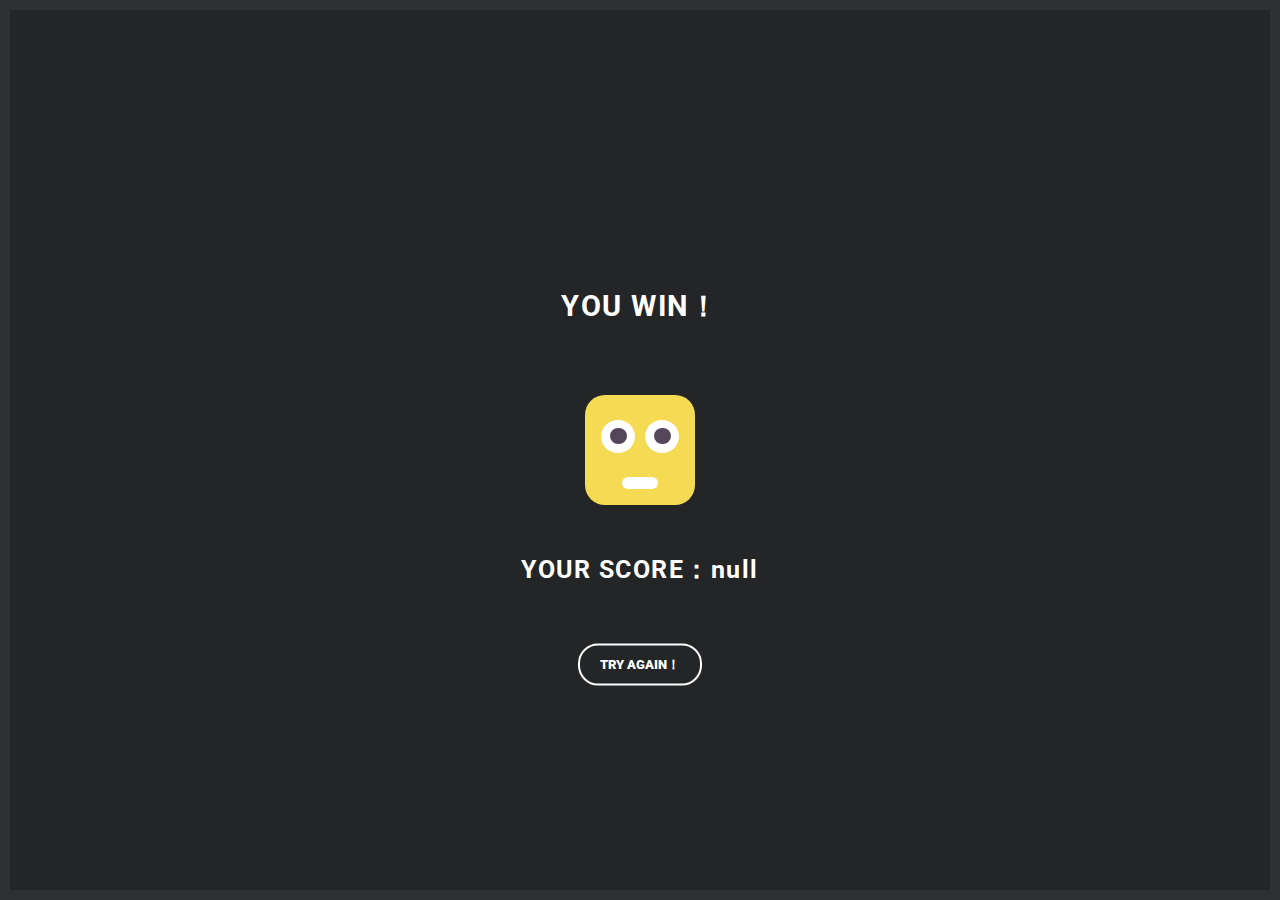
<file: result1.html>
<!DOCTYPE html>
<html lang="en">

<head>
  <meta charset="UTF-8">
  <title>CodePen - 2020專題用（result1）</title>
  <link rel="stylesheet" href="./result1.css">

</head>

<body>
  <!-- partial:index.partial.html -->
  <div class="result1_page">
    <div class="character">
      <div class="eyes">
        <div class="eye">
          <div class="eyeball"></div>
        </div>
        <div class="eye">
          <div class="eyeball"></div>
        </div>
      </div>
      <div class="mouth"></div>
    </div>
  </div>
  <div class="word">
    <h3>YOU WIN！</h3>
    <h4 class="s" id="newScore">SCORE</h4>
    <button onclick="window.location.href='index.html'">TRY AGAIN！</button>
  </div>
  <!-- partial -->
  <script src='https://cdnjs.cloudflare.com/ajax/libs/jquery/3.5.1/jquery.min.js'></script>
  <script src="./result1.js"></script>

</body>

</html>
</file>
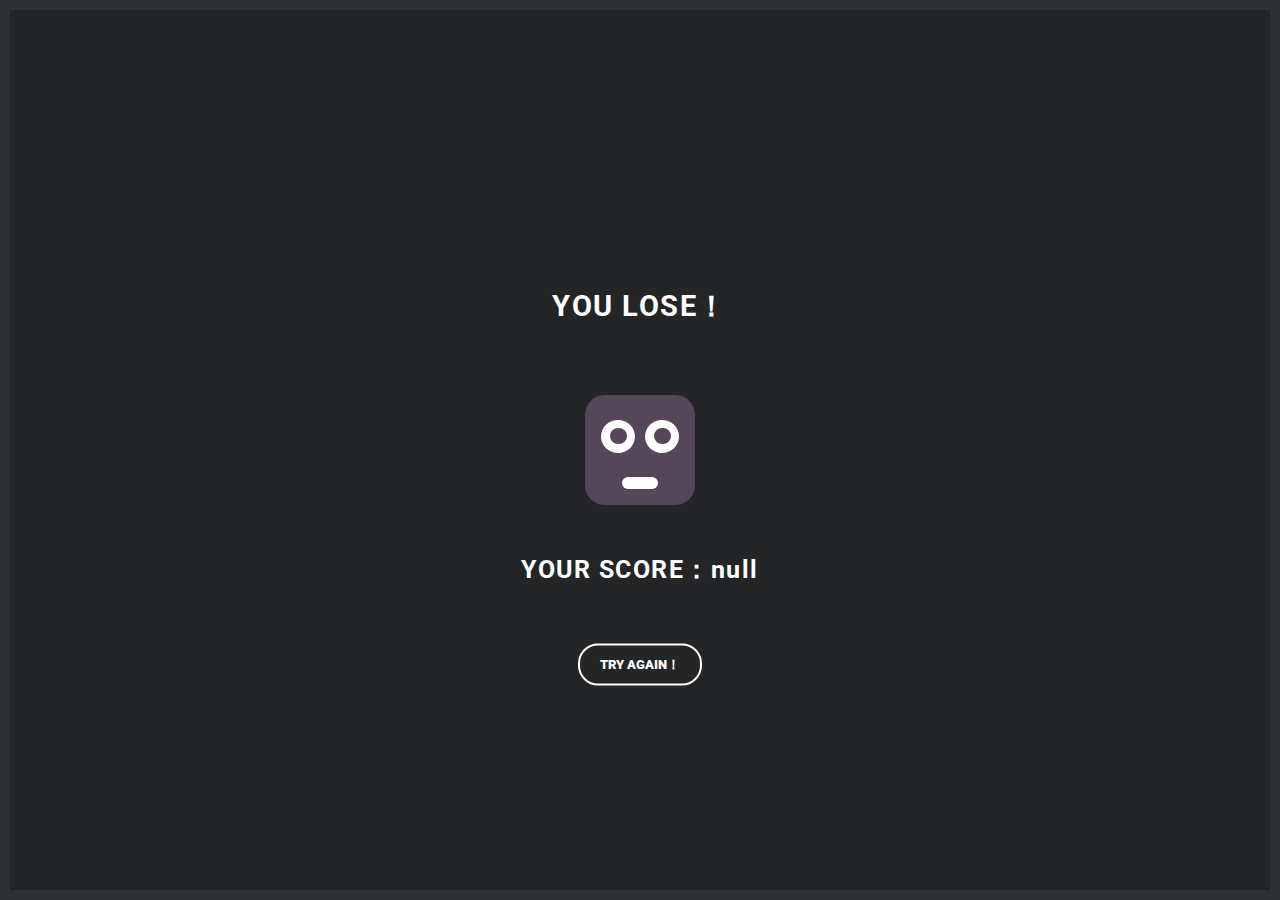
<file: result2.html>
<!DOCTYPE html>
<html lang="en">

<head>
  <meta charset="UTF-8">
  <title>CodePen - 2020專題用（result2）</title>
  <link rel="stylesheet" href="./result2.css">

</head>

<body>
  <!-- partial:index.partial.html -->
  <div class="result1_page">
    <div class="character">
      <div class="eyes">
        <div class="eye">
          <div class="eyeball"></div>
        </div>
        <div class="eye">
          <div class="eyeball"></div>
        </div>
      </div>
      <div class="mouth"></div>
    </div>
  </div>
  <div class="word">
    <h3>YOU LOSE！</h3>
    <h4 class="s" id="newScore">SCORE</h4>
    <button onclick="window.location.href='index.html'">TRY AGAIN！</button>
  </div>
  <!-- partial -->
  <script src='https://cdnjs.cloudflare.com/ajax/libs/jquery/3.5.1/jquery.min.js'></script>
  <script src="./result2.js"></script>

</body>

</html>
</file>
<file: result1.css>
@import url("https://fonts.googleapis.com/css2?family=Roboto:wght@500&display=swap");
html, body {
  font-family: "roboto";
  background-color: #232526;
  color: white;
  display: flex;
  justify-content: center;
  align-items: center;
  width: 100%;
  height: 100%;
  margin: 0;
  border: solid 5px rgba(255, 255, 255, 0.05);
  box-sizing: border-box;
  transition: 0.5s;
}

.character {
  width: 110px;
  height: 110px;
  display: flex;
  justify-content: center;
  align-items: center;
  background-color: #f5da53;
  border-radius: 20px;
  flex-direction: column;
}
.character .eyes {
  display: flex;
  justify-content: center;
  align-items: center;
  width: 80%;
  height: 80%;
}
.character .eye {
  margin: 5px;
  width: 40%;
  height: 40%;
  border-radius: 50%;
  background-color: #fff;
  display: flex;
  justify-content: center;
  align-items: center;
}
.character .eyeball {
  width: 50%;
  height: 50%;
  border-radius: 50%;
  background-color: #564659;
}
.character .mouth {
  width: 32%;
  height: 12px;
  background-color: white;
  border-radius: 12px;
  margin-bottom: 15%;
}

.word {
  letter-spacing: 1.5px;
  font-size: 25px;
}

h3 {
  position: absolute;
  left: 50%;
  top: 30%;
  transform: translate(-50%, -30%);
}

.s {
  position: absolute;
  left: 50%;
  top: 60%;
  transform: translate(-50%, -60%);
}

.b {
  position: absolute;
  left: 50%;
  top: 65%;
  transform: translate(-50%, -65%);
}

button {
  position: absolute;
  left: 50%;
  top: 75%;
  transform: translate(-50%, -75%);
  background-color: #232526;
  font-family: "roboto";
  font-weight: 900;
  padding: 10px 20px;
  border-radius: 20px;
  border: 2px solid white;
  color: white;
  cursor: pointer;
}
button:hover {
  background-color: white;
  color: black;
  transition: 0.7s;
}

@keyframes eyemove {
  0%,10% {
    transform: translate(50%);
  }
  90%,100% {
    transform: translate(-50%);
  }
}
.eyeball {
  animation: eyemove 1.6s infinite alternate;
}
</file>
<file: result2.css>
@import url("https://fonts.googleapis.com/css2?family=Roboto:wght@500&display=swap");
html, body {
  font-family: "roboto";
  background-color: #232526;
  color: white;
  display: flex;
  justify-content: center;
  align-items: center;
  width: 100%;
  height: 100%;
  margin: 0;
  border: solid 5px rgba(255, 255, 255, 0.05);
  box-sizing: border-box;
  transition: 0.5s;
}

.character {
  width: 110px;
  height: 110px;
  display: flex;
  justify-content: center;
  align-items: center;
  background-color: #564659;
  border-radius: 20px;
  flex-direction: column;
}
.character .eyes {
  display: flex;
  justify-content: center;
  align-items: center;
  width: 80%;
  height: 80%;
}
.character .eye {
  margin: 5px;
  width: 40%;
  height: 40%;
  border-radius: 50%;
  background-color: #fff;
  display: flex;
  justify-content: center;
  align-items: center;
}
.character .eyeball {
  width: 50%;
  height: 50%;
  border-radius: 50%;
  background-color: #564659;
}
.character .mouth {
  width: 32%;
  height: 12px;
  background-color: white;
  border-radius: 12px;
  margin-bottom: 15%;
}

.word {
  letter-spacing: 1.5px;
  font-size: 25px;
}

h3 {
  position: absolute;
  left: 50%;
  top: 30%;
  transform: translate(-50%, -30%);
}

.s {
  position: absolute;
  left: 50%;
  top: 60%;
  transform: translate(-50%, -60%);
}

.b {
  position: absolute;
  left: 50%;
  top: 65%;
  transform: translate(-50%, -65%);
}

button {
  position: absolute;
  left: 50%;
  top: 75%;
  transform: translate(-50%, -75%);
  background-color: #232526;
  font-family: "roboto";
  font-weight: 900;
  padding: 10px 20px;
  border-radius: 20px;
  border: 2px solid white;
  color: white;
  cursor: pointer;
}
button:hover {
  background-color: white;
  color: black;
  transition: 0.7s;
}

@keyframes eyemove {
  0%,10% {
    transform: translate(50%);
  }
  90%,100% {
    transform: translate(-50%);
  }
}
.eyeball {
  animation: eyemove 1.6s infinite alternate;
}
</file>
